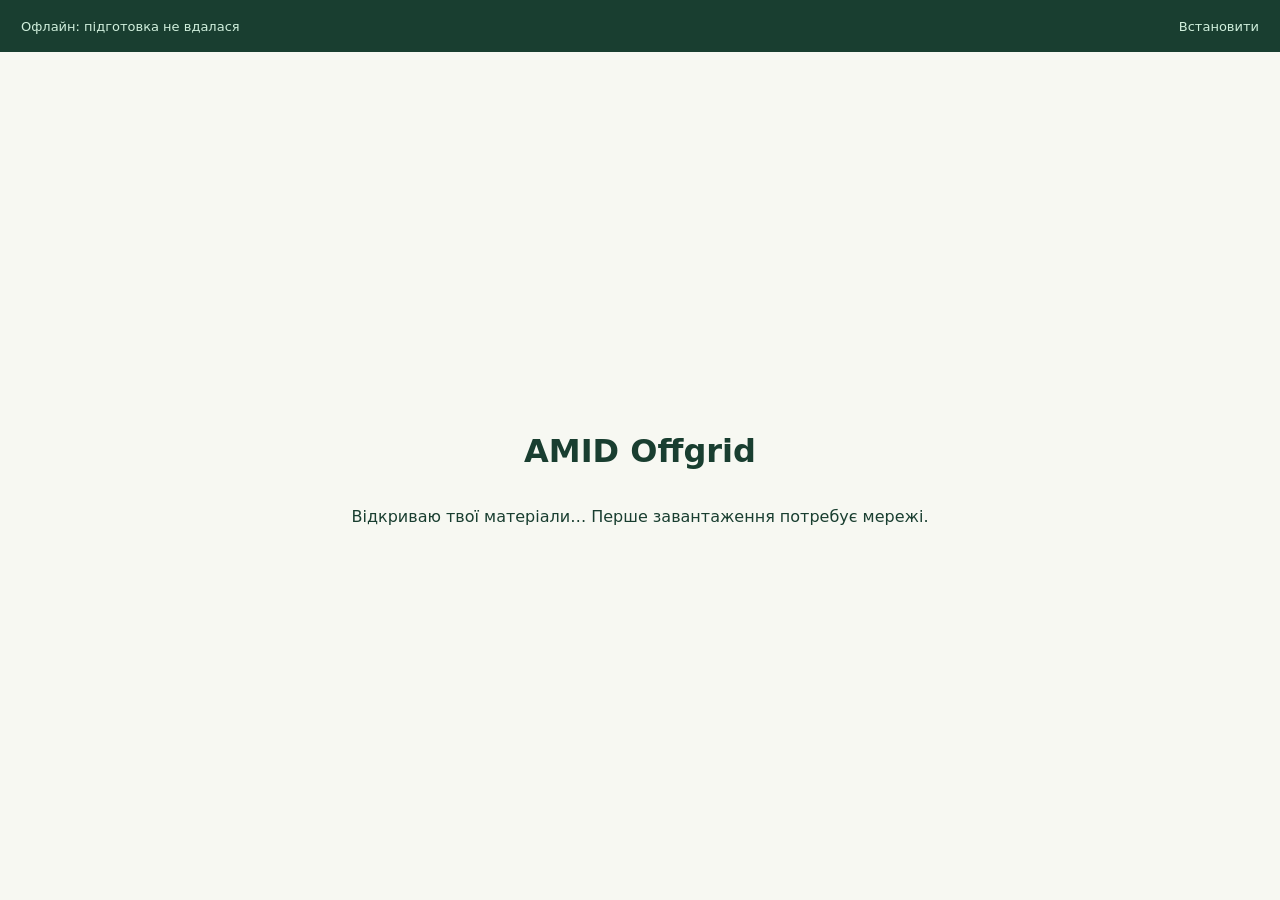
<file: web/index.html>
<!DOCTYPE html>
<html lang="uk">
<head>
  <base href="$FLUTTER_BASE_HREF">
  <meta charset="UTF-8">
  <meta http-equiv="Content-Security-Policy" content="default-src 'self'; script-src 'self' 'wasm-unsafe-eval'; style-src 'self' 'unsafe-inline'; img-src 'self' data: blob:; font-src 'self' data:; connect-src 'self' https:; worker-src 'self' blob:; object-src 'none'; base-uri 'self'; form-action 'none'; upgrade-insecure-requests">
  <meta name="referrer" content="strict-origin-when-cross-origin">
  <meta name="viewport" content="width=device-width, initial-scale=1, viewport-fit=cover">
  <meta name="description" content="AMID Offgrid — локальні знання, нотатки та карти.">
  <meta name="theme-color" content="#193e30">
  <meta name="mobile-web-app-capable" content="yes">
  <meta name="apple-mobile-web-app-status-bar-style" content="black-translucent">
  <meta name="apple-mobile-web-app-title" content="AMID Offgrid">
  <link rel="apple-touch-icon" href="icons/Icon-192.png">
  <link rel="icon" type="image/png" href="favicon.png">
  <link rel="manifest" href="manifest.json">
  <link rel="stylesheet" href="pwa.css">
  <title>AMID Offgrid</title>
</head>
<body>
  <header id="web-tools" aria-label="Встановлення та офлайн">
    <button id="offline-status" aria-haspopup="dialog" aria-controls="offline-help">Офлайн: перевіряю…</button>
    <span class="spacer"></span>
    <button id="update-app" hidden>Є оновлення</button>
    <button id="install-app">Встановити</button>
  </header>
  <div id="app-stage">
    <main id="flutter-host" aria-label="AMID Offgrid"></main>
    <div id="startup" role="status" aria-live="polite">
      <h1>AMID Offgrid</h1>
      <p id="startup-message">Відкриваю твої матеріали… Перше завантаження потребує мережі.</p>
      <button id="restart-app" hidden>Повторити запуск</button>
    </div>
  </div>
  <dialog id="offline-help" aria-labelledby="help-title">
    <form method="dialog"><button class="close" aria-label="Закрити">✕</button></form>
    <h2 id="help-title">Встановлення та офлайн</h2>
    <p id="offline-detail" role="status" aria-live="polite">Перевіряю файли програми…</p>
    <p id="network-detail"></p>
    <button id="prepare-offline">Повторити підготовку</button>
    <button id="check-update">Перевірити оновлення</button>
    <p id="action-detail" role="status" aria-live="polite"></p>
    <h3>На iPhone та iPad</h3>
    <p>Відкрий цю адресу у Safari → меню поширення → «На екран Додому» → увімкни «Open as Web App», якщо показано → «Додати».</p>
    <h3>На Android та комп’ютері</h3>
    <p>Натисни «Встановити», коли браузер запропонує встановлення. Інакше скористайся меню браузера: «Встановити застосунок» або «Додати на головний екран».</p>
    <h3>Перед поїздкою</h3>
    <p>Дочекайся збереження файлів, закрий і знову відкрий програму, потім перевір її без мережі. Позначка файлів не замінює такої перевірки.</p>
    <p>Нотатки зберігаються окремо у цьому браузері. Очищення даних сайту чи нестача місця може їх видалити. Збережи резервну копію в «Моєму офлайн-наборі». Вебверсія не запускає GGUF, BLE або MBTiles.</p>
  </dialog>
  <noscript>Для AMID Offgrid увімкни JavaScript у браузері.</noscript>
  <script src="pwa.js"></script>
  <script id="flutter-entry" src="flutter_bootstrap.js" async></script>
</body>
</html>
</file>
<file: web/pwa.css>
:root { color-scheme: light dark; font-family: system-ui, sans-serif; background: #f7f8f2; color: #193e30; }
* { box-sizing: border-box; }
html, body { margin: 0; width: 100%; height: 100%; overflow: hidden; }
body { display: flex; flex-direction: column; }
[hidden] { display: none !important; }
button { font: inherit; min-height: 44px; border-radius: 12px; border: 1px solid currentColor; padding: 7px 12px; cursor: pointer; background: transparent; color: inherit; }
button:focus-visible { outline: 3px solid #edc38a; outline-offset: 2px; }
button:disabled { opacity: .65; cursor: default; }
#web-tools { display: flex; flex-shrink: 0; align-items: center; gap: 6px; padding: calc(4px + env(safe-area-inset-top)) 8px 4px; background: #193e30; color: #d1f0dd; font-size: 13px; }
#web-tools button { border-color: transparent; }
#web-tools button:hover { background: #315e40; }
.spacer { flex: 1; }
#app-stage { flex: 1; min-height: 0; position: relative; overflow: hidden; }
#flutter-host { position: absolute; inset: 0; width: 100%; height: 100%; overflow: hidden; }
#startup { z-index: 2; background: #f7f8f2; position: absolute; inset: 0; padding: 28px; display: grid; align-content: center; justify-items: center; text-align: center; }
dialog { color: #193e30; background: #f7f8f2; border: 0; border-radius: 22px; padding: 24px; width: min(540px, calc(100% - 24px)); max-height: calc(100% - 32px); overflow: auto; line-height: 1.5; }
dialog::backdrop { background: #101b19b3; }
dialog h2 { margin-top: 8px; padding-right: 35px; }
dialog button { margin: 4px 4px 4px 0; }
.close { float: right; margin: -8px -8px 0 8px; border: 0; }
#action-detail:empty { display: none; }
@media (max-width: 420px) { #web-tools { gap: 0; font-size: 12px; } #web-tools button { padding: 5px 8px; } }
@media (prefers-color-scheme: dark) { :root, dialog, #startup { color: #d1f0dd; background: #101b19; } }
</file>
